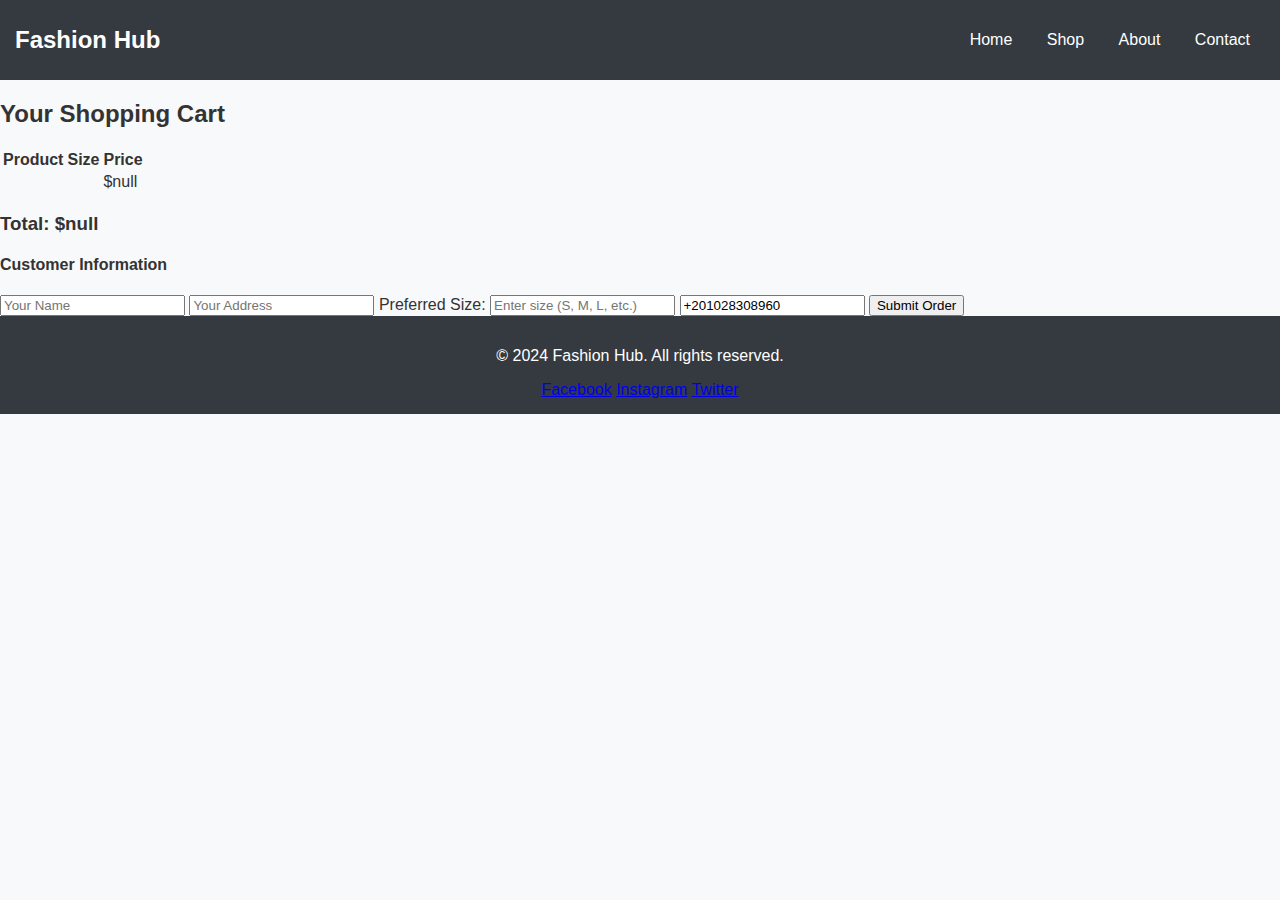
<file: cart.html>
<!DOCTYPE html>
<html lang="en">
<head>
    <meta charset="UTF-8">
    <meta name="viewport" content="width=device-width, initial-scale=1.0">
    <meta http-equiv="X-UA-Compatible" content="IE=edge">
    <title>Your Cart</title>
    <link rel="stylesheet" href="style.css">
</head>
<body>
    <header>
        <div class="logo">Fashion Hub</div>
        <nav>
            <ul>
                <li><a href="#">Home</a></li>
                <li><a href="#">Shop</a></li>
                <li><a href="#">About</a></li>
                <li><a href="#">Contact</a></li>
            </ul>
        </nav>
    </header>

    <section class="cart">
        <h2>Your Shopping Cart</h2>
        <form action="https://api.whatsapp.com/send?phone=+201028308960" method="GET">
            <table>
                <thead>
                    <tr>
                        <th>Product</th>
                        <th>Size</th>
                        <th>Price</th>
                    </tr>
                </thead>
                <tbody>
                    <tr>
                        <td id="product-name"></td>
                        <td id="product-size"></td>
                        <td id="product-price"></td>
                    </tr>
                </tbody>
            </table>
            <h3 id="total"></h3>
            <h4>Customer Information</h4>
            <input type="text" name="name" placeholder="Your Name" required>
            <input type="text" name="address" placeholder="Your Address" required>
            <label for="size">Preferred Size:</label>
            <input type="text" id="size" name="size" placeholder="Enter size (S, M, L, etc.)" required>
            <input type="text" name="phone" value="+201028308960" readonly>
            <button type="submit">Submit Order</button>
        </form>
    </section>

    <footer>
        <div class="footer-content">
            <p>© 2024 Fashion Hub. All rights reserved.</p>
            <div class="social-links">
                <a href="#">Facebook</a>
                <a href="#">Instagram</a>
                <a href="#">Twitter</a>
            </div>
        </div>
    </footer>

    <script>
        const urlParams = new URLSearchParams(window.location.search);
        const productName = urlParams.get('product');
        const productPrice = urlParams.get('price');
        const productSize = urlParams.get('size');

        document.getElementById('product-name').innerText = productName;
        document.getElementById('product-size').innerText = productSize;
        document.getElementById('product-price').innerText = '$' + productPrice;
        document.getElementById('total').innerText = 'Total: $' + productPrice;
    </script>
</body>
</html>
</file>
<file: style.css>
body {
    font-family: 'Arial', sans-serif;
    margin: 0;
    padding: 0;
    background-color: #f8f9fa;
    color: #333;
}

header {
    background-color: #343a40;
    color: #fff;
    padding: 15px;
    display: flex;
    justify-content: space-between;
    align-items: center;
}

header .logo {
    font-size: 24px;
    font-weight: bold;
}

nav ul {
    list-style: none;
    padding: 0;
}

nav ul li {
    display: inline;
    margin: 0 15px;
}

nav ul li a {
    color: #fff;
    text-decoration: none;
}

.products {
    padding: 20px;
}

.product-grid {
    display: flex;
    justify-content: space-around;
    flex-wrap: wrap;
}

.product-card {
    background-color: #fff;
    border: 1px solid #ddd;
    border-radius: 8px;
    width: 30%;
    margin: 10px;
    padding: 15px;
    transition: transform 0.2s;
}

.product-card img {
    max-width: 100%;
    height: auto;
}

.product-card:hover {
    transform: scale(1.05);
}

.cart-btn {
    background-color: #28a745;
    color: white;
    padding: 10px;
    border: none;
    border-radius: 5px;
    text-decoration: none;
}

.cart-btn:hover {
    background-color: #218838;
}

footer {
    background-color: #343a40;
    color: #fff;
    text-align: center;
    padding: 15px 0;
    position: relative;
    bottom: 0;
    width: 100%;
}
</file>
